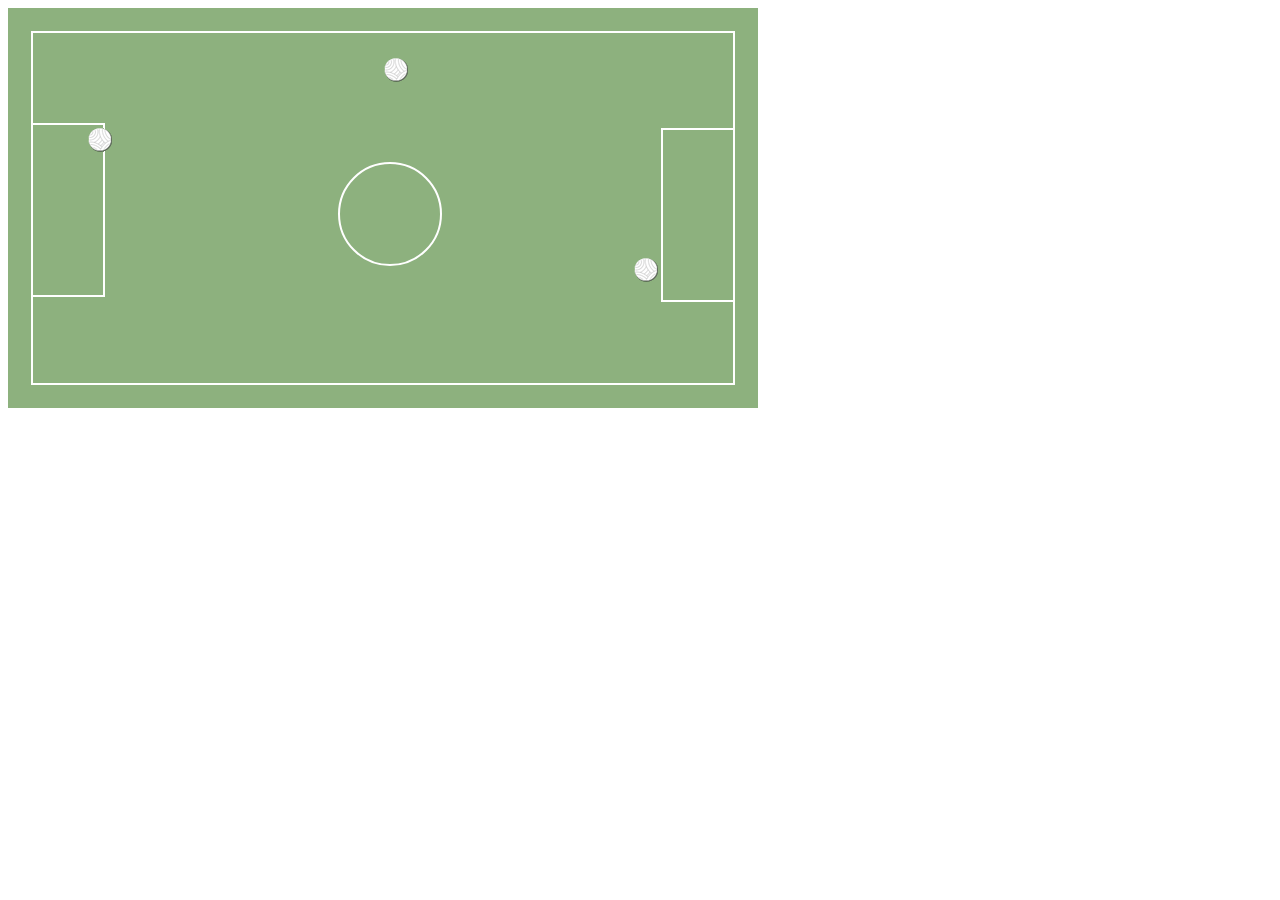
<file: index.html>
<!DOCTYPE html>
<html>
<head>
	<meta charset="utf-8">
	<meta http-equiv="X-UA-Compatible" content="IE=edge">
	<title>cancha futbol css</title>
	<link rel="stylesheet" href="style.css">
</head>
<body>
	<div class="verde">
		<div class="lineas">
			<div class="arco"></div>
			<div class="arco2"></div>
		</div>
		
		<div class="circle"></div>
		<div class="ball">
			<img src="Img/ball.png" alt="">
		</div>

		<div class="ball1">
			<img src="Img/ball.png" alt="">
		</div>

		<div class="ball2">
			<img src="Img/ball.png" alt="">
		</div>
	
	</div>


</body>
</html>
</file>
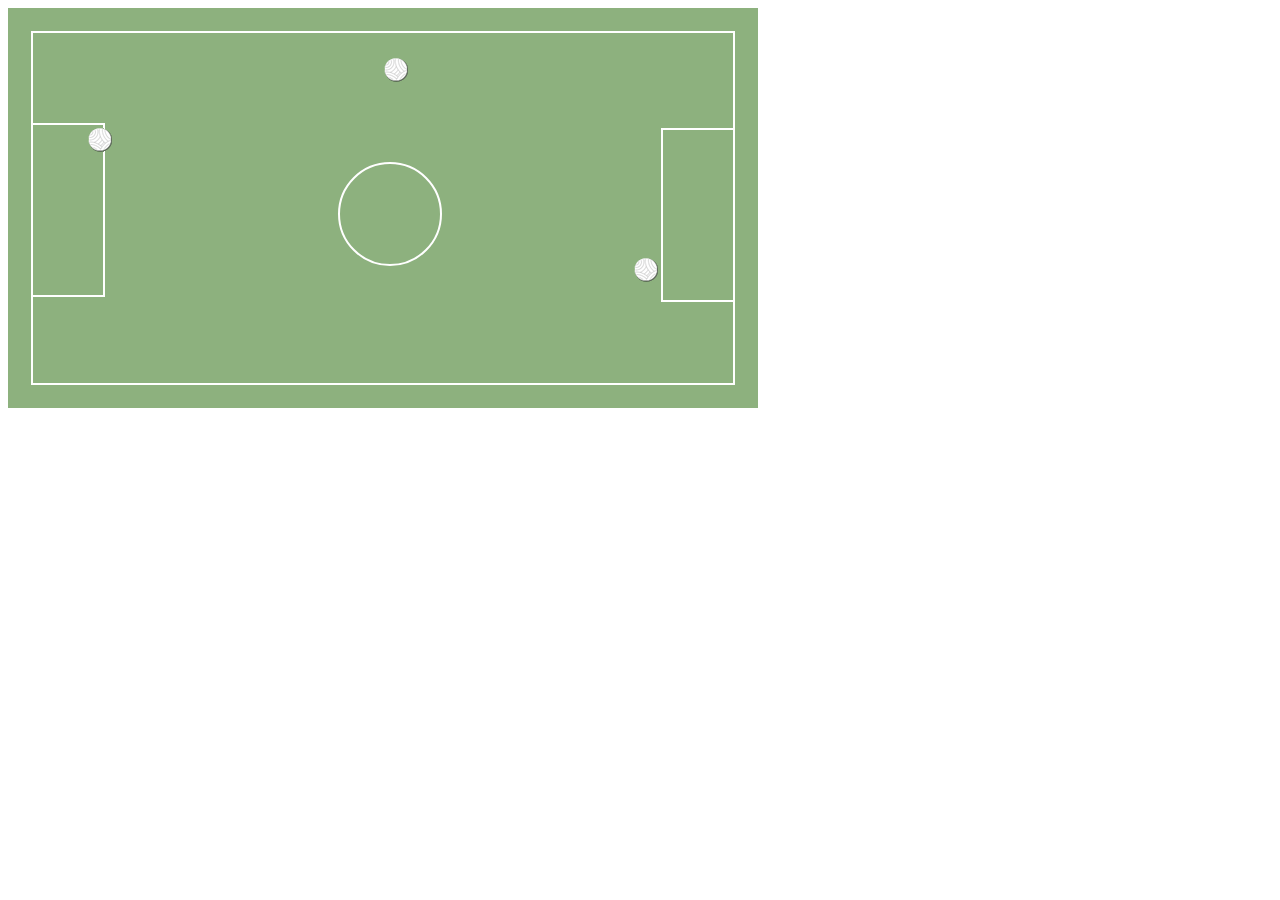
<file: cancha.html>
<!DOCTYPE html>
<html>
<head>
	<meta charset="utf-8">
	<meta http-equiv="X-UA-Compatible" content="IE=edge">
	<title>cancha futbol css</title>
	<link rel="stylesheet" href="cancha.css">
</head>
<body>
	<div class="verde">
		<div class="lineas">
			<div class="arco"></div>
			<div class="arco2"></div>
		</div>
		
		<div class="circle"></div>
		<div class="ball">
			<img src="Img/ball.png" alt="">
		</div>

		<div class="ball1">
			<img src="Img/ball.png" alt="">
		</div>

		<div class="ball2">
			<img src="Img/ball.png" alt="">
		</div>
	
	</div>


</body>
</html>
</file>
<file: style.css>
.verde {
	width: 750px;
	height: 400px;
	background-color: #8DB17E;
	position: absolute;
}

.lineas {
	width: 700px;
	height: 350px;
	border: 2px solid white;
	position: relative;
	top: 23px;
	left: 23px;
}

.circle {
	width: 100px;
	height: 100px;
	border-radius: 50%;
	border: 2px solid white;
    position: relative;
    top: -200px;
    left: 330px;
}

.arco {
	position: relative;
	height: 170px;
	width: 70px;
	border: 2px solid white;
	left: -2px;
	top: 90px;
	display: inline-block;
}

.arco2 {
    float: right;
    height: 170px;
    width: 70px;
    border: 2px solid white;
    top: 90px;
    margin: 95px -2px;
}

.ball{
	position: absolute;
	z-index: 3;
	top: 120px;
	left: 80px;
}

.ball1{
	position: absolute;
	z-index: 3;
	top: 250px;
	right: 100px;
}

.ball2{
	position: absolute;
	z-index: 3;
	top: 50px;
	right: 350px;
}
</file>
<file: cancha.css>
.verde {
	width: 750px;
	height: 400px;
	background-color: #8DB17E;
	position: absolute;
}

.lineas {
	width: 700px;
	height: 350px;
	border: 2px solid white;
	position: relative;
	top: 23px;
	left: 23px;
}

.circle {
	width: 100px;
	height: 100px;
	border-radius: 50%;
	border: 2px solid white;
    position: relative;
    top: -200px;
    left: 330px;
}

.arco {
	position: relative;
	height: 170px;
	width: 70px;
	border: 2px solid white;
	left: -2px;
	top: 90px;
	display: inline-block;
}

.arco2 {
    float: right;
    height: 170px;
    width: 70px;
    border: 2px solid white;
    top: 90px;
    margin: 95px -2px;
}

.ball{
	position: absolute;
	z-index: 3;
	top: 120px;
	left: 80px;
}

.ball1{
	position: absolute;
	z-index: 3;
	top: 250px;
	right: 100px;
}

.ball2{
	position: absolute;
	z-index: 3;
	top: 50px;
	right: 350px;
}
</file>
